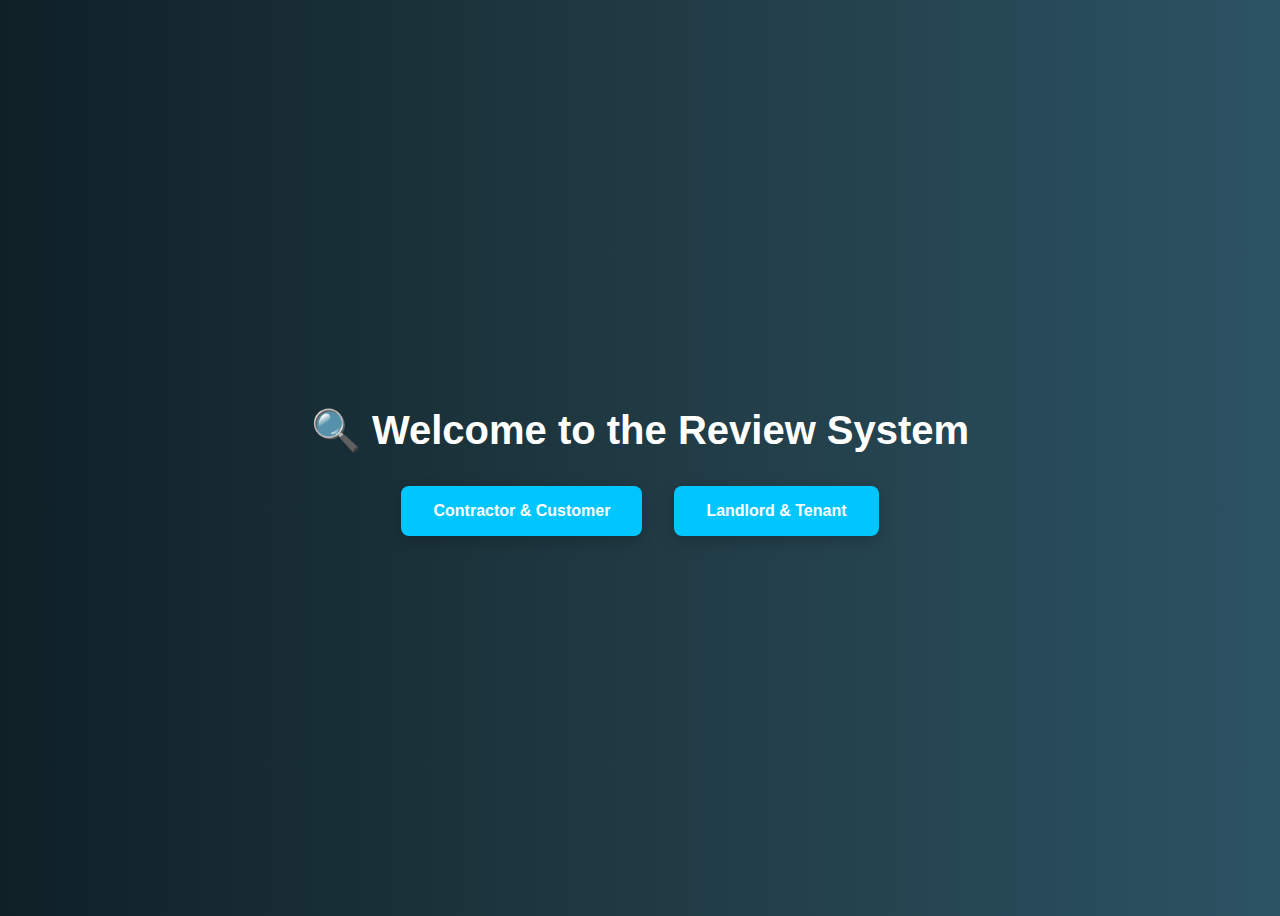
<file: index.html>
<!DOCTYPE html>
<html lang="en">
<head>
    <meta charset="UTF-8" />
    <meta name="viewport" content="width=device-width, initial-scale=1.0" />
    <title>Review System Hub</title>
    <link rel="stylesheet" href="style.css" />
    <style>
        body {
            display: flex;
            flex-direction: column;
            align-items: center;
            justify-content: center;
            height: 100vh;
            background: linear-gradient(to right, #0f2027, #203a43, #2c5364);
            color: white;
            font-family: 'Segoe UI', Tahoma, Geneva, Verdana, sans-serif;
            text-align: center;
        }
        h1 {
            font-size: 2.5rem;
            margin-bottom: 2rem;
        }
        .button-group {
            display: flex;
            gap: 2rem;
        }
        .button-group a {
            text-decoration: none;
            padding: 1rem 2rem;
            border-radius: 8px;
            background: #00c6ff;
            color: #fff;
            font-weight: bold;
            box-shadow: 0 4px 15px rgba(0,0,0,0.2);
            transition: background 0.3s ease, transform 0.2s ease;
        }
        .button-group a:hover {
            background: #0072ff;
            transform: scale(1.05);
        }
    </style>
</head>
<body>
<h1>🔍 Welcome to the Review System</h1>
<div class="button-group">
    <a href="contractor_customer.html">Contractor & Customer</a>
    <a href="landlord_tenant.html">Landlord & Tenant</a>
</div>
</body>
</html>
</file>
<file: style.css>
/* Modern Yelp-style CSS with AI-inspired design */
body.modern-layout {
    font-family: 'Segoe UI', Tahoma, Geneva, Verdana, sans-serif;
    margin: 0;
    padding: 0;
    background: linear-gradient(to right, #f8f9fa, #e0f7fa);
    color: #212529;
    display: flex;
    flex-direction: column;
    align-items: center;
    justify-content: flex-start;
    min-height: 100vh;
}

header {
    position: fixed;
    top: 0;
    left: 0;
    right: 0;
    background-color: #ffffffcc;
    backdrop-filter: blur(10px);
    padding: 20px;
    border-bottom: 1px solid #dee2e6;
    box-shadow: 0 4px 12px rgba(0, 0, 0, 0.05);
    display: flex;
    justify-content: center;
    z-index: 1000;
}

header .header-content {
    width: 100%;
    max-width: 960px;
    display: flex;
    justify-content: space-between;
    align-items: center;
    margin: 0 auto;
}

header h1 {
    margin: 0;
    font-size: 2rem;
    background: linear-gradient(to right, #00c6ff, #0072ff);
    -webkit-background-clip: text;
    -webkit-text-fill-color: transparent;
}

header nav a {
    margin: 0 10px;
    text-decoration: none;
    color: #495057;
    font-weight: 600;
    transition: color 0.3s;
}

header nav a:hover {
    color: #0072ff;
}

main {
    width: 100%;
    max-width: 960px;
    margin: 120px auto 40px auto;
    padding: 30px;
    background: #ffffffcc;
    border-radius: 16px;
    box-shadow: 0 10px 30px rgba(0, 0, 0, 0.05);
    backdrop-filter: blur(8px);
    display: flex;
    flex-direction: column;
    align-items: center;
    justify-content: center;
}

.form-card {
    width: 100%;
    max-width: 800px;
    display: flex;
    flex-direction: column;
    gap: 15px;
    align-items: center;
    margin-bottom: 30px;
}

input, select, textarea, button {
    width: 100%;
    max-width: 600px;
    padding: 12px 16px;
    font-size: 1rem;
    border: 1px solid #ced4da;
    border-radius: 10px;
    transition: all 0.3s;
    font-family: inherit;
}

textarea {
    min-height: 120px;
    resize: vertical;
}

input:focus, select:focus, textarea:focus {
    outline: none;
    border-color: #0072ff;
    box-shadow: 0 0 5px rgba(0, 114, 255, 0.2);
}

button {
    background: linear-gradient(to right, #00c6ff, #0072ff);
    color: #fff;
    border: none;
    font-weight: 600;
    cursor: pointer;
}

button:hover {
    background: linear-gradient(to right, #0072ff, #0051a2);
}

.review-results {
    display: flex;
    flex-direction: column;
    gap: 20px;
    align-items: center;
}

.review-card {
    width: 100%;
    max-width: 800px;
    background: #ffffff;
    border: 1px solid #dee2e6;
    border-radius: 12px;
    padding: 20px;
    box-shadow: 0 4px 16px rgba(0, 0, 0, 0.06);
    margin: 0 auto;
}

.review-card h3 {
    margin-top: 0;
    color: #212529;
    font-size: 1.2rem;
}

.review-image {
    margin-top: 10px;
    max-width: 100%;
    height: auto;
    border-radius: 12px;
    border: 1px solid #ccc;
    box-shadow: 0 2px 6px rgba(0, 0, 0, 0.1);
}
body.dark-mode .review-image {
    border: 1px solid #777;
}
</file>
